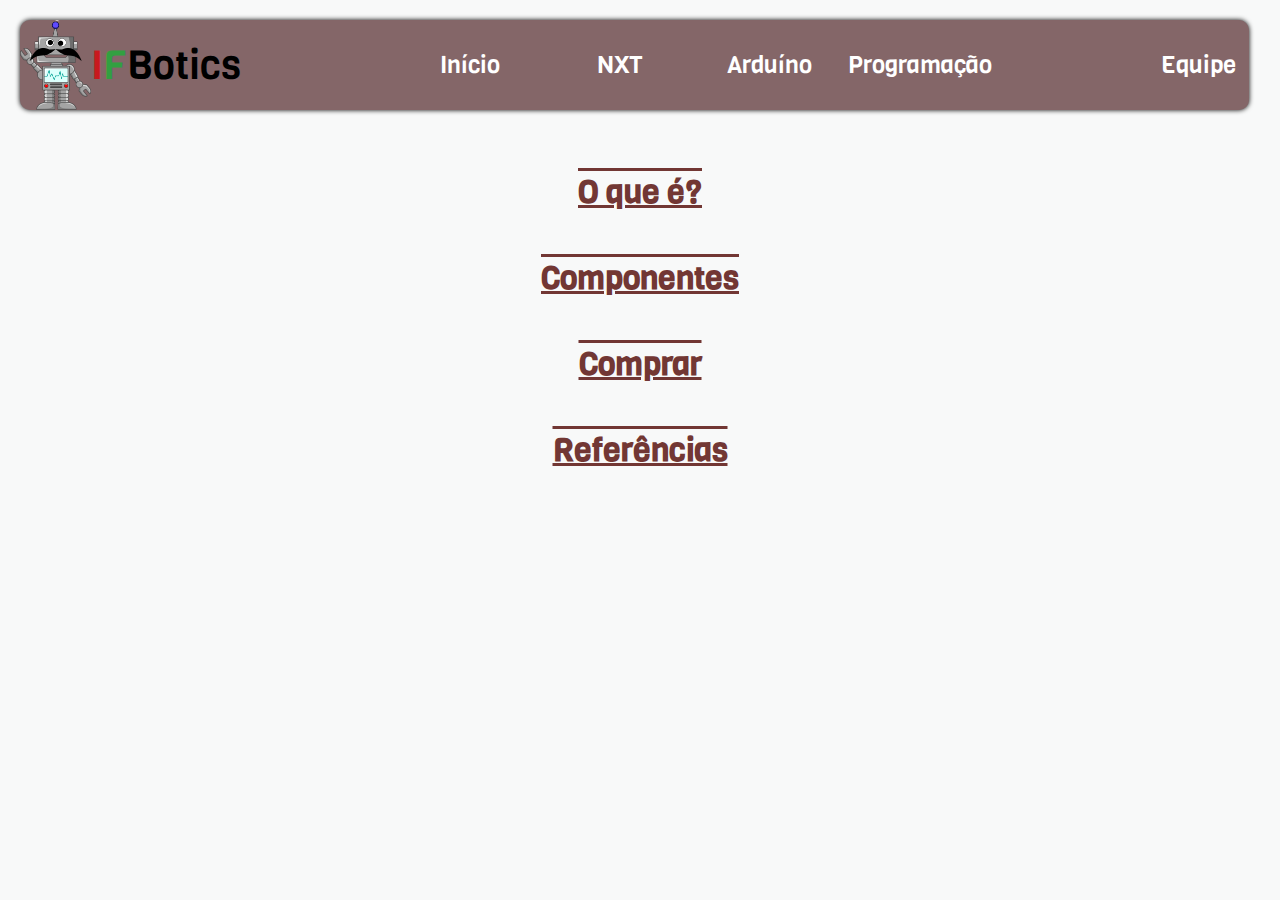
<file: src/arduino.html>
<!DOCTYPE html>
<html>

<head lang="pt-br">
    <meta charset="utf-8">
    <meta name="viewport" content="width=device-width, height=device-height">
    <title>Robótica com lego!</title>
    <link rel="stylesheet" href="../css/style.css">
    <link rel="shortcut icon" href="../img/robotica-1.png" type="image/x-icon" />
</head>

<body>
    <!-- CABEÇALHO -->
    <header id="header">
        <!-- icone do site -->
        <section id="section-image-cabecalho">
            <img id="imagem-cabecalho" src="../img/robotica-1.png" alt="Robótica">
            <p><span id="span-i">I</span><span id="span-f">F</span>Botics</p>
        </section>

        <!-- menu do site -->
        <nav id="menu">
            <ul>
                <li class="hover"><a href="../index.html">Início</a></li>
                <li class="hover"><a href="../src/nxt.html">NXT</a></li>
                <li class="hover"><a href="../src/arduino.html">Arduíno</a></li>
                <li class="hover"><a href="../src/programacao.html">Programação</a></li>
            </ul>
        </nav>

        <!-- desenvolvedor do site -->
        <section id="sobre">
            <a class="hover" href="equipe.html">Equipe</a>
        </section>
    </header>

    <!-- CORPO -->
    <main id="main">
        <section class="column">
            <h1>O que é?</h1>
            <h1>Componentes</h1>
            <h1>Comprar</h1>
            <h1>Referências</h1>
        </section>
    </main>

    <!-- RODAPÉ -->
    <footer id="footer">
    </footer>
</body>

</html>
</file>
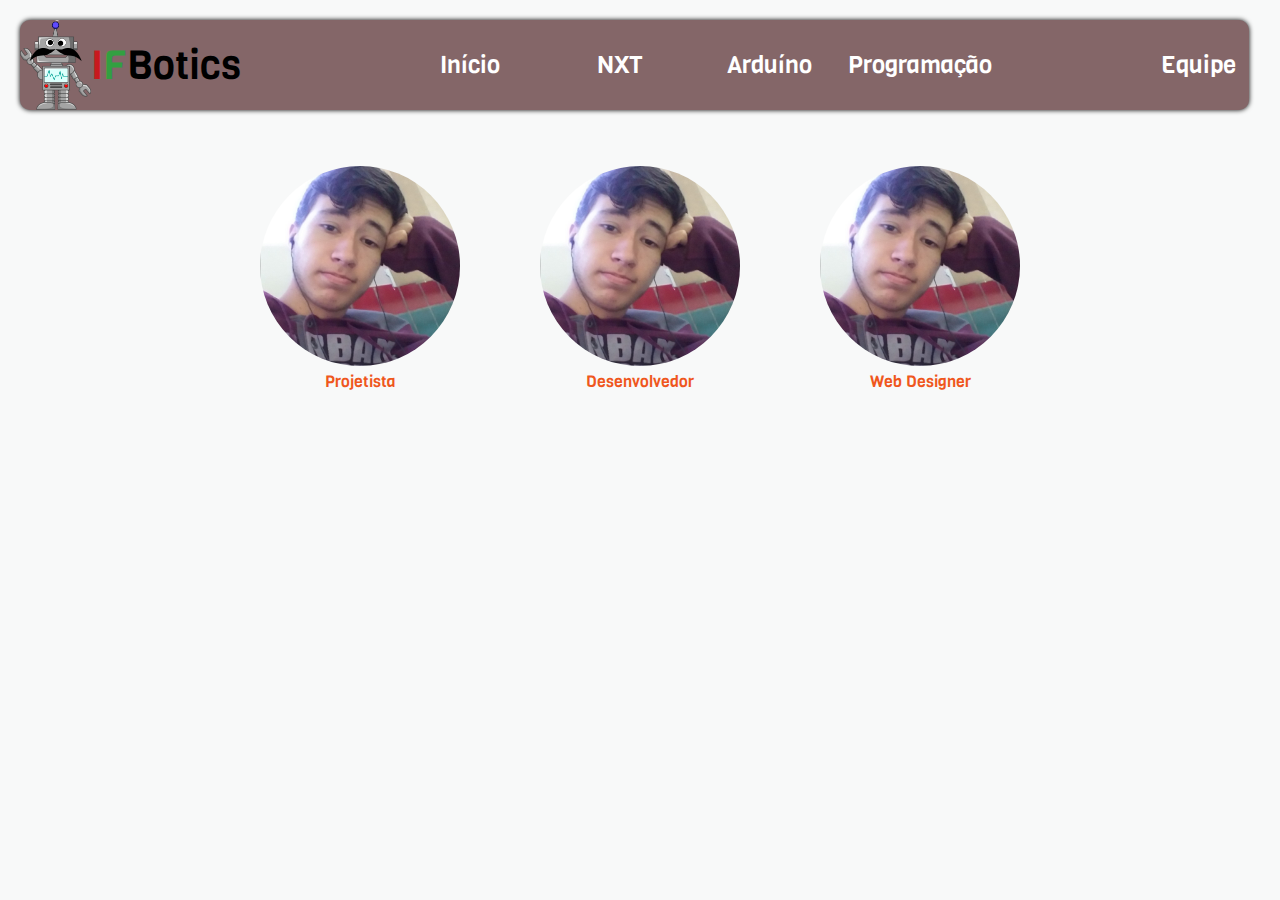
<file: src/equipe.html>
<!DOCTYPE html>
<html>

<head lang="pt-br">
    <meta charset="utf-8">
    <meta name="viewport" content="width=device-width, height=device-height">
    <title>Robótica com lego!</title>
    <link rel="stylesheet" href="../css/style.css">
    <link rel="shortcut icon" href="../img/robotica-1.png" type="image/x-icon" />
</head>

<body>
    <!-- CABEÇALHO -->
    <header id="header">
        <!-- icone do site -->
        <section id="section-image-cabecalho">
            <img id="imagem-cabecalho" src="../img/robotica-1.png" alt="Robótica">
            <p><span id="span-i">I</span><span id="span-f">F</span>Botics</p>
        </section>

        <!-- menu do site -->
        <nav id="menu">
            <ul>
                <li class="hover"><a href="../index.html">Início</a></li>
                <li class="hover"><a href="../src/nxt.html">NXT</a></li>
                <li class="hover"><a href="../src/arduino.html">Arduíno</a></li>
                <li class="hover"><a href="../src/programacao.html">Programação</a></li>
            </ul>
        </nav>

        <!-- desenvolvedor do site -->
        <section id="sobre">
            <a class="hover" href="equipe.html">Equipe</a>
        </section>
    </header>

    <!-- CORPO -->
    <main id="main">
        <section class="display-flex row">
            <figure class="figura">
                <img class="image-equipe" src="../img/pp.jpeg" alt="" width="200">
                <figcaption class="alinhar-texto-central">Projetista</figcaption>
            </figure>
            <figure>
                <img class="image-equipe" src="../img/pp.jpeg" alt="" width="200">
                <figcaption class="alinhar-texto-central">Desenvolvedor</figcaption>
            </figure>
            <figure>
                <img class="image-equipe" src="../img/pp.jpeg" alt="" width="200">
                <figcaption class="alinhar-texto-central">Web Designer</figcaption>
            </figure>

        </section>
    </main>

    <!-- RODAPÉ -->
    <footer id="footer">
    </footer>
</body>

</html>
</file>
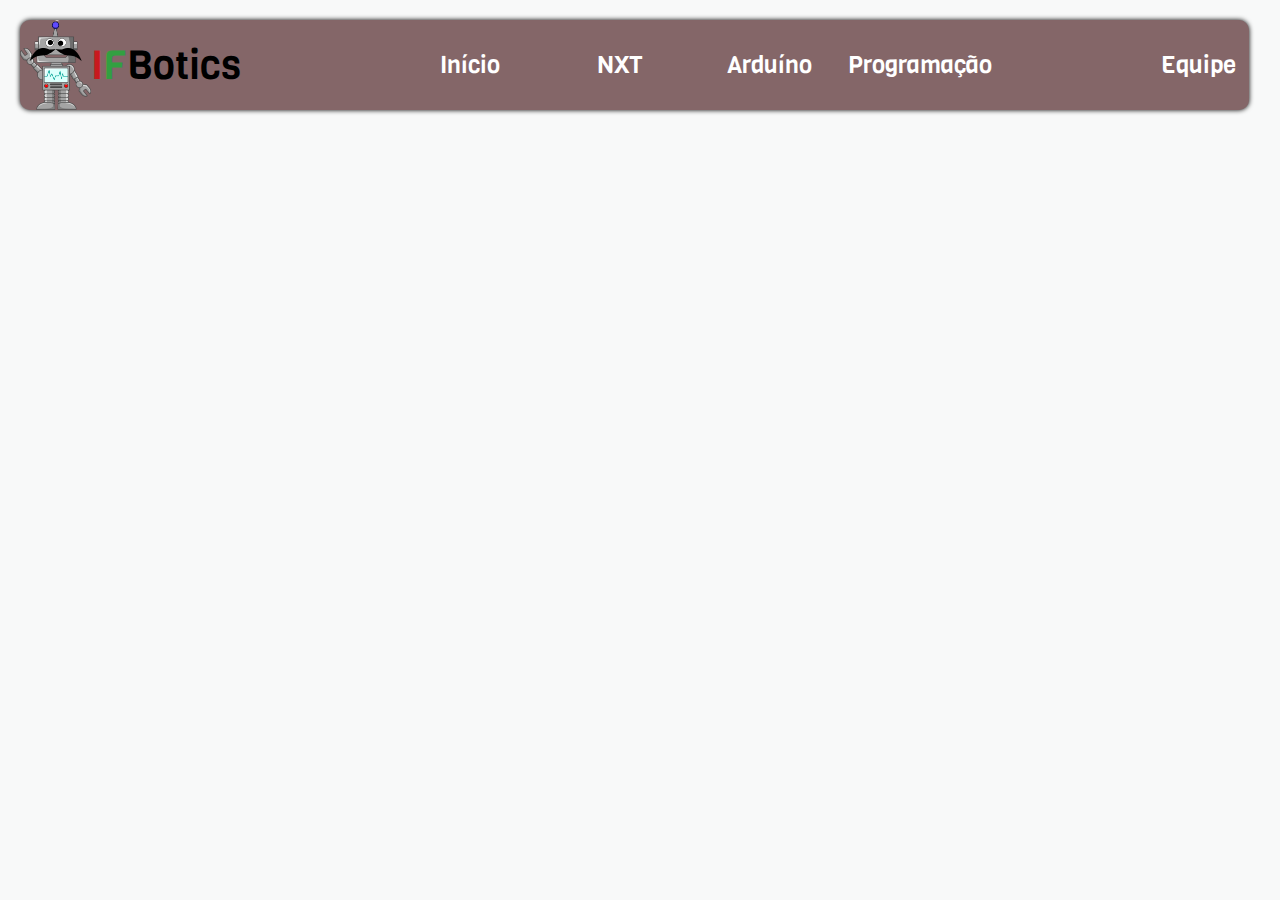
<file: src/programacao.html>
<!DOCTYPE html>
<html>

<head lang="pt-br">
    <meta charset="utf-8">
    <meta name="viewport" content="width=device-width, height=device-height">
    <title>Robótica com lego!</title>
    <link rel="stylesheet" href="../css/style.css">
    <link rel="shortcut icon" href="../img/robotica-1.png" type="image/x-icon" />
</head>

<body>
    <!-- CABEÇALHO -->
    <header id="header">
        <!-- icone do site -->
        <section id="section-image-cabecalho">
            <img id="imagem-cabecalho" src="../img/robotica-1.png" alt="Robótica">
            <p><span id="span-i">I</span><span id="span-f">F</span>Botics</p>
        </section>

        <!-- menu do site -->
        <nav id="menu">
            <ul>
                <li class="hover"><a href="../index.html">Início</a></li>
                <li class="hover"><a href="../src/nxt.html">NXT</a></li>
                <li class="hover"><a href="../src/arduino.html">Arduíno</a></li>
                <li class="hover"><a href="../src/programacao.html">Programação</a></li>
            </ul>
        </nav>

        <!-- desenvolvedor do site -->
        <section id="sobre">
            <a class="hover" href="equipe.html">Equipe</a>
        </section>
    </header>

    <!-- CORPO -->
    <main id="main">
        
    </main>

    <!-- RODAPÉ -->
    <footer id="footer">
    </footer>
</body>

</html>
</file>
<file: css/style.css>
/* latin */
@font-face {
    font-family: 'Viga';
    font-style: normal;
    font-weight: 400;
    font-display: swap;
    src: local('Viga-Regular'), url(../resources/font/viga.woff2) format('woff2');
    unicode-range: U+0000-00FF, U+0131, U+0152-0153, U+02BB-02BC, U+02C6, U+02DA, U+02DC, U+2000-206F, U+2074, U+20AC, U+2122, U+2191, U+2193, U+2212, U+2215, U+FEFF, U+FFFD;
}

body,
header,
main,
footer,
section,
nav,
ul,
li {
    display: flex;
    margin: 0px;
    padding: 0px;
}

body,
main,
footer {
    flex-direction: column;
    margin-bottom: 20px;
}

body {
    font-family: 'Viga', sans-serif;
    color: 16110F;
    background-color: #F8F9F9;
}

header {
    width: 96vw;
    background-color: #846668;
    margin: 20px;
    justify-content: space-between;
    border-radius: 10px;
    height: 10vh;
    box-shadow: 0px 0px 5px black;
}

main {
    flex: 1;
}

footer {
    flex: 1;
}

footer a {
    color: #EF571D;
}

ul {
    list-style: none;
    text-align: center;
}

li {
    width: 150px;
    align-items: center;
    justify-content: center;
}

a {
    color: white;
    text-decoration: none;
}

.hover:hover {
    background-color: #b69e9f;
    text-decoration: underline;
}

section>article>h2 {
    text-decoration: underline overline;
}

#section-image-cabecalho {
    font-size: 2.5rem;
    align-items: center;
}

#section-image-cabecalho>img {
    height: 10vh;
}

#menu {
    font-size: 1.5rem;
}

#sobre {
    font-size: 1.5rem;
    align-items: center;
    justify-content: space-around;
    width: 100px;
}

#sobre:hover {
    border-radius: 0px 10px 10px 0px;
    background-color: #b69e9f;
    text-decoration: underline;
}

#span-i {
    color: rgb(200, 25, 30);
}

#span-f {
    color: rgb(50, 160, 65);
}

section>h1 {
    font-size: 2rem;
    color: #723734;
    text-decoration: underline overline;
}

section>h2 {
    color:#E4AC85;
}

#main>section {
    justify-content: center;
    align-items: center;
    margin: 20px;
    color: #EF571D;
    font-size: 1rem;
    text-align: justify;
}

.column {
    flex-direction: column;
}

.center {
    align-items: center;
}

.box {
    border-style: solid;
    border-width: 1px;
    border-color: white;
    box-shadow: 0px 0px 5px white;
    border-radius: 5px;
    margin: 0px 2.5px;
}

.paragrafo {
    text-indent: 1.5em;
}

.title-underline {
    text-decoration: underline;
}

.section-box {
    color: #F8F9F9;
    background-color: #846668;
    box-shadow: 0px 0px 5px black;
    border-radius: 10px;
    padding: 10px;
    margin: 2.5px 0px;
}

.image img {
    border-radius: 10px;
    box-shadow: 0px 0px 10px black;
}

.image-equipe {
    border-radius: 100px;
}

.display-flex {
    display: flex;
}

.row {
    flex-direction: row;
}

.alinhar-texto-central {
    text-align: center;
}
</file>
